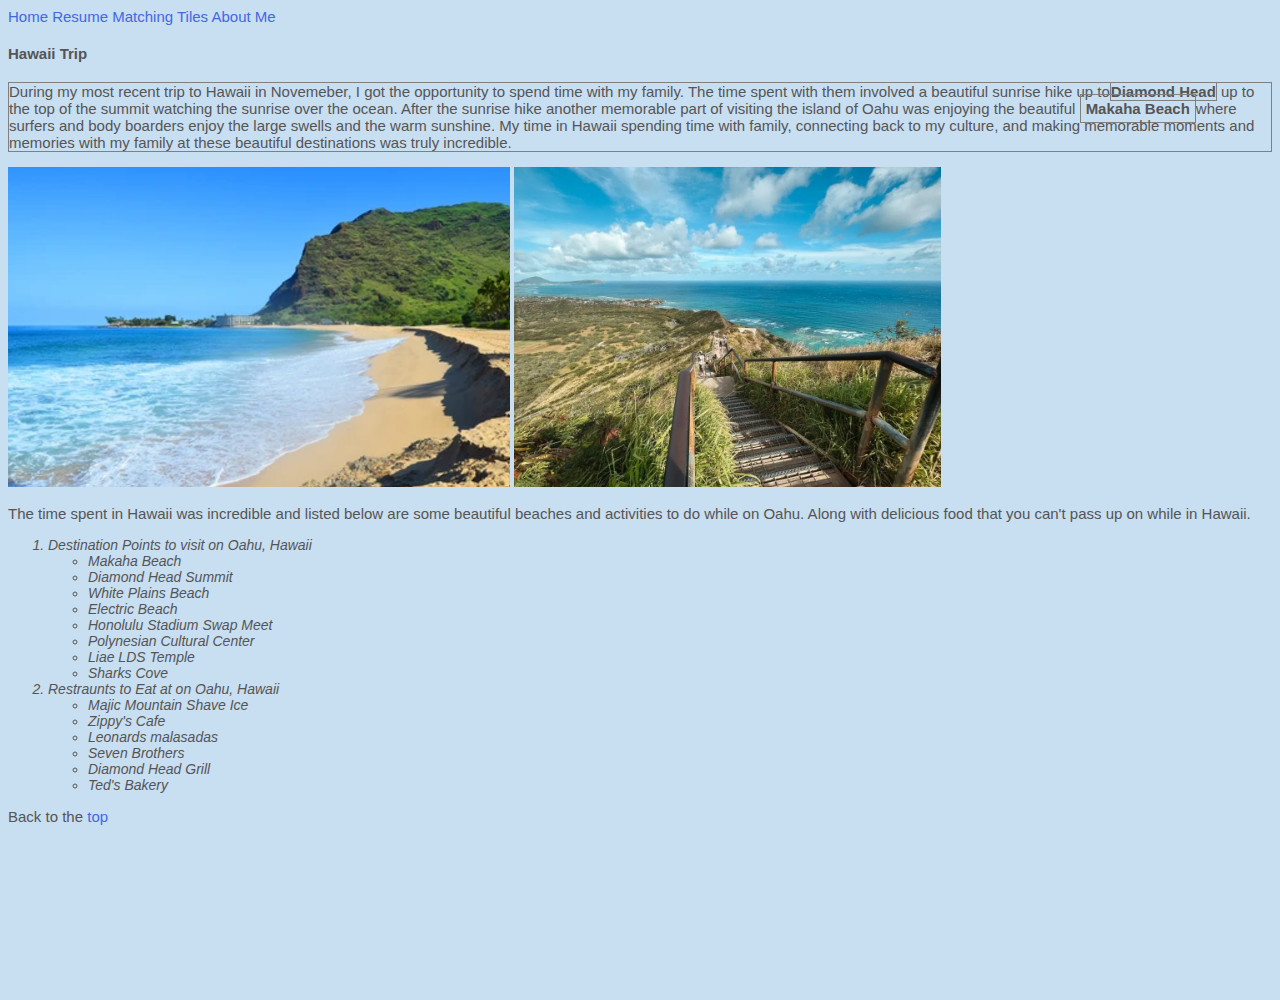
<file: Bootstrap/startbootstrap-landing-page-gh-pages/html/aboutme.html>
<!--Coment here
Megan Berrett
Section #002
December 4th, 2024
-->
<!DOCTYPE html>
<html lang="en">
<head>
    <meta charset="UTF-8">
    <meta name="viewport" content="width=device-width, initial-scale=1.0">
    <title>Travel HIghlights</title>
    <link rel="stylesheet" href="../styles/styles.css">
</head>
<body>
    <a href="../index.html" id="top">Home</a>
    <a href="resume.html">Resume</a>
    <a href="scratch.html">Matching Tiles</a>
    <a href="#">About Me</a>

    <h4>Hawaii Trip</h4>

    <p class="box1">During my most recent trip to Hawaii in Novemeber, I got the opportunity to spend time with my family.
    The time spent with them involved a beautiful sunrise hike up to<span class="bold box1">Diamond Head</span> up to the top of the summit watching the sunrise over the ocean.
    After the sunrise hike another memorable part of visiting the island of Oahu was enjoying the beautiful <span class="bold box1 box2">Makaha Beach</span>where surfers and body boarders enjoy the large swells and the warm sunshine.
    My time in Hawaii spending time with family, connecting back to my culture, and making memorable moments and memories with my family at these beautiful destinations was truly incredible. </p>

    <img src="../Images/Makaha Hawaii Beach.png" alt="Makaha Beach">
    <img src="../Images/Top of Diamond Head Summit Hike.webp" height="320" alt="Diamond Head Hike">

    <p>The time spent in Hawaii was incredible and listed below are some beautiful beaches and activities to do while on Oahu. Along with delicious food that you can't pass up on while in Hawaii. </p>

    <ol>
        <li>Destination Points to visit on Oahu, Hawaii
            <ul>
                <li>Makaha Beach</li>
                <li>Diamond Head Summit</li>
                <li>White Plains Beach</li>
                <li>Electric Beach</li>
                <li>Honolulu Stadium Swap Meet</li>
                <li>Polynesian Cultural Center</li>
                <li>Liae LDS Temple</li>
                <li>Sharks Cove</li>
            </ul>
        </li>
        <li>Restraunts to Eat at on Oahu, Hawaii
            <ul>
                <li>Majic Mountain Shave Ice</li>
                <li>Zippy's Cafe</li>
                <li>Leonards malasadas</li>
                <li>Seven Brothers</li>
                <li>Diamond Head Grill</li>
                <li>Ted's Bakery</li>
            </ul>
        </li>
    </ol>
    Back to the <a href="#top">top</a>
    <p>&nbsp;</p>
    <p>&nbsp;</p>
    <p>&nbsp;</p>
    <p>&nbsp;</p>
    <p>&nbsp;</p>
</body>
</html>
</file>
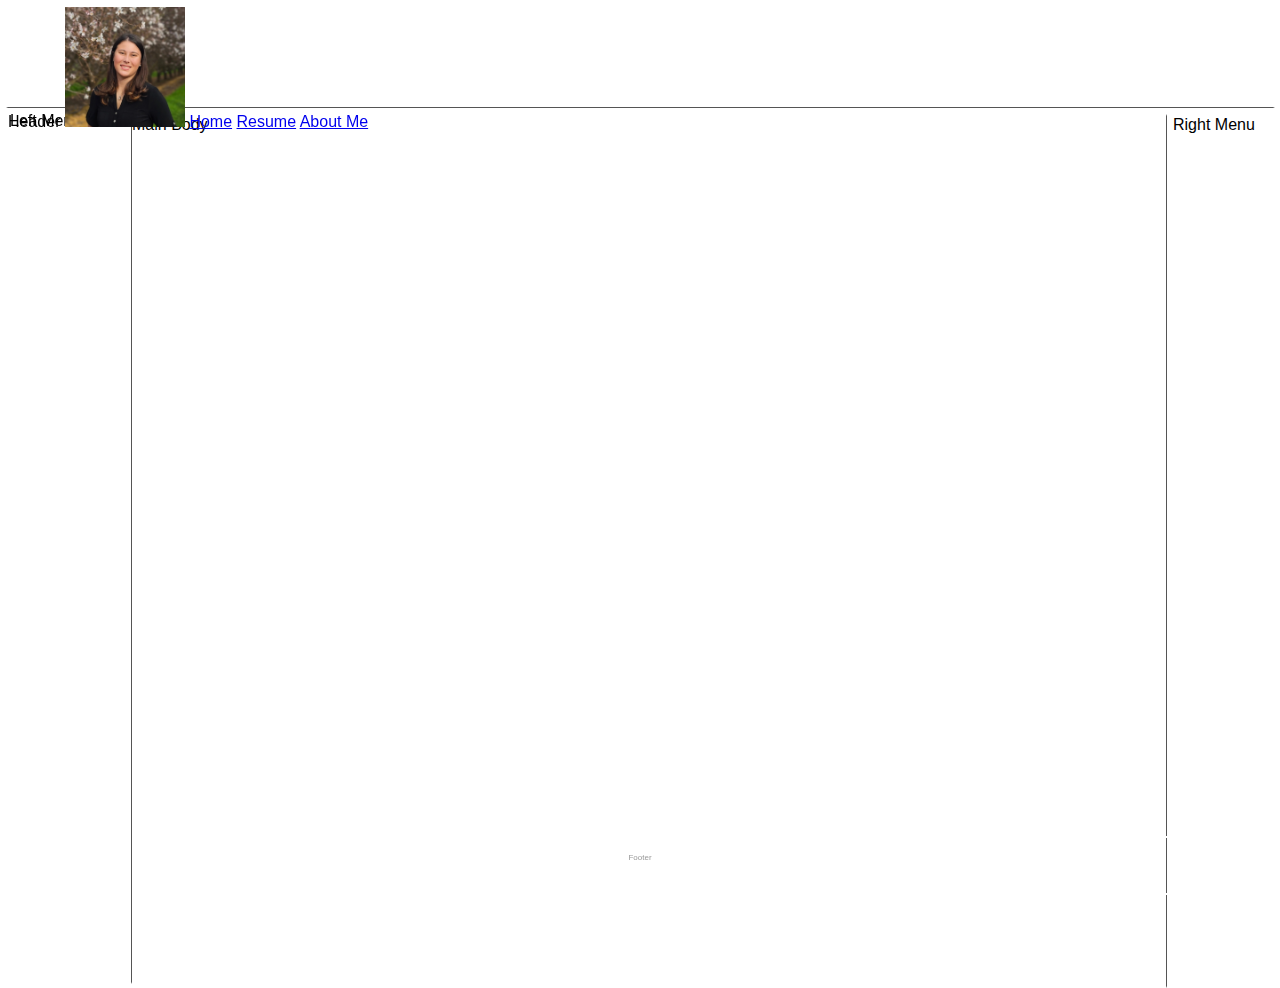
<file: Bootstrap/startbootstrap-landing-page-gh-pages/html/layout.html>
<!DOCTYPE html>
<html lang="en">
<head>
    <meta charset="UTF-8">
    <meta name="viewport" content="width=device-width, initial-scale=1.0">
    <title>Document</title>
    <link rel="stylesheet" href="../styles/layoutstyles.css">
</head>
<body>
    <div class="common header">Header
        <img src="../Images/1000015638.png" height="120" alt="Picture of Megan Berrett">
        <a href="../index.html" id="top">Home</a>
        <a href="#">Resume</a>
        <a href="aboutme.html">About Me</a><br>
    </div>
    <div class="common leftmenu">Left Menu</div>
    <div class="common mainbody">Main Body</div>
    <div class="common rightmenu">Right Menu</div>
    <div class="common footer">Footer</div>
</body>
</html>
</file>
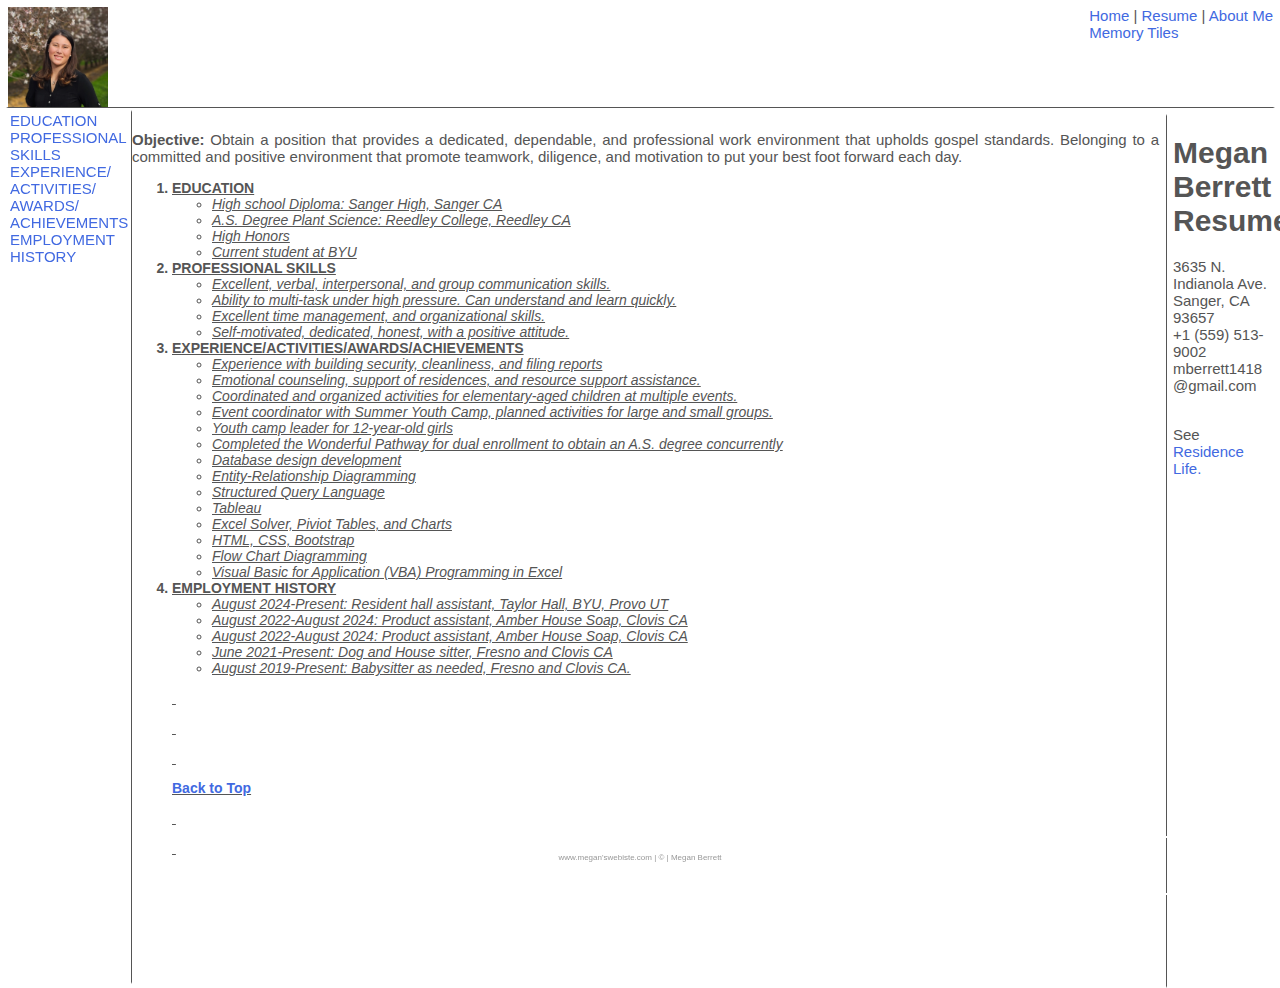
<file: Bootstrap/startbootstrap-landing-page-gh-pages/html/resume.html>
<!--Comment here
Megan Berrett
Section #002
December 4th, 2024
-->
<!DOCTYPE html>
<html lang="en">
<head>
    <meta charset="UTF-8">
    <meta name="viewport" content="width=device-width, initial-scale=1.0">
    <title>My Resume</title>
    <link rel="stylesheet" href="../styles/styles.css">
    <link rel="stylesheet" href="../styles/layoutstyles.css">
    <style>
       
    </style>

</head>
<body>
    <div class="common header">
        <img src="../Images/1000015638.png" height="100" alt="Picture of Megan Berrett"> 
        <span class="subheader">
        <a href="../index.html" id="top">Home</a> |
        <a href="#">Resume</a> |
        <a href="aboutme.html">About Me</a><br>
        <a href="scratch.html">Memory Tiles</a><br>
        


        </span>
    </div>
    <div class="common leftmenu">
        <a href="#edu">EDUCATION</a><br>
        <a href="#pro">PROFESSIONAL SKILLS</a><br>
        <a href="#exp">EXPERIENCE/
                    ACTIVITIES/
                    AWARDS/
                    ACHIEVEMENTS</a><br>
        <a href="#emp">EMPLOYMENT HISTORY</a><br>
    </div>
    <div class="common mainbody">
        <p class= "justify"> <span class="bold"> Objective:</span> Obtain a position that provides a dedicated, dependable, and professional work environment that upholds gospel standards. Belonging to a committed and positive environment that promote teamwork, diligence, and motivation to put your best foot forward each day.</p>
        <ol>
         <li id="edu" class="resumeListHeading underline">EDUCATION
             <ul>
                 <li>High school Diploma: Sanger High, Sanger CA</li>
                 <li>A.S. Degree Plant Science: Reedley College, Reedley CA</li>
                 <li>High Honors</li>
                 <li>Current student at BYU</li>
             </ul>
         </li>
         <li id="pro" class="resumeListHeading underline">PROFESSIONAL SKILLS
             <ul> 
                 <li>Excellent, verbal, interpersonal, and group communication skills. </li>
                 <li>Ability to multi-task under high pressure. Can understand and learn quickly.</li>
                 <li>Excellent time management, and organizational skills.</li>
                 <li>Self-motivated, dedicated, honest, with a positive attitude.</li>
             </ul>
         </li>
         <li id="exp" class="resumeListHeading underline"> EXPERIENCE/ACTIVITIES/AWARDS/ACHIEVEMENTS
             <ul>
                 <li>Experience with building security, cleanliness, and filing reports</li>
                 <li>Emotional counseling, support of residences, and resource support assistance.</li>
                 <li>Coordinated and organized activities for elementary-aged children at multiple events.</li>
                 <li>Event coordinator with Summer Youth Camp, planned activities for large and small groups.</li>
                 <li>Youth camp leader for 12-year-old girls</li>
                 <li>Completed the Wonderful Pathway for dual enrollment to obtain an A.S. degree concurrently</li>
                 <li>Database design development</li>
                 <li>Entity-Relationship Diagramming</li>
                 <li>Structured Query Language</li>
                 <li>Tableau</li>
                 <li>Excel Solver, Piviot Tables, and Charts</li>
                 <li>HTML, CSS, Bootstrap</li>
                 <li>Flow Chart Diagramming</li>
                 <li>Visual Basic for Application (VBA) Programming in Excel</li>
             </ul>
         </li>
         <li id="emp" class="resumeListHeading underline">EMPLOYMENT HISTORY
             <ul>
                 <li>August 2024-Present: Resident hall assistant, Taylor Hall, BYU, Provo UT</li>
                 <li>August 2022-August 2024: Product assistant, Amber House Soap, Clovis CA</li>
                 <li>August 2022-August 2024: Product assistant, Amber House Soap, Clovis CA</li>
                 <li>June 2021-Present: Dog and House sitter, Fresno and Clovis CA</li>
                 <li>August 2019-Present: Babysitter as needed, Fresno and Clovis CA.</li>
             </ul>
             <!--<p>&nbsp;</p>
             <p>&nbsp;</p>
             <p>&nbsp;</p>
             <p>&nbsp;</p>
             <p>&nbsp;</p>
             <p>&nbsp;</p>
             <p>&nbsp;</p>
             <p>&nbsp;</p>
             <p>&nbsp;</p>
             <p>&nbsp;</p>
             <p>&nbsp;</p>
             <p>&nbsp;</p> -->
             <!--<p>&nbsp;</p>
             <p>&nbsp;</p>
             <p>&nbsp;</p> 
             <p>&nbsp;</p>
             <p>&nbsp;</p> -->
             <p>&nbsp;</p>
             <p>&nbsp;</p>
             <p>&nbsp;</p>
             <a href="#top">Back to Top</a>
             <p>&nbsp;</p>
             <p>&nbsp;</p>
             
         </li>
        </ol>
    </div>

    <div class="common rightmenu">
        <h1>Megan Berrett Resume</h1>
        3635 N. Indianola Ave. <br>
        Sanger, CA 93657<br>
        +1 (559) 513-9002 <br>
        mberrett1418
        @gmail.com <br>
        <br>
        <p>
        See <a href="https://reslife.byu.edu/" target="Brigham Young University Residence Life" title="">Residence Life.</a>
        </p>
    </div>

    <div class="common footer">
www.megan'swebiste.com | &copy; | Megan Berrett
    </div>
<p>&nbsp;</p>
    
   

<!--Objective information-->
   
</body>
</html>
</file>
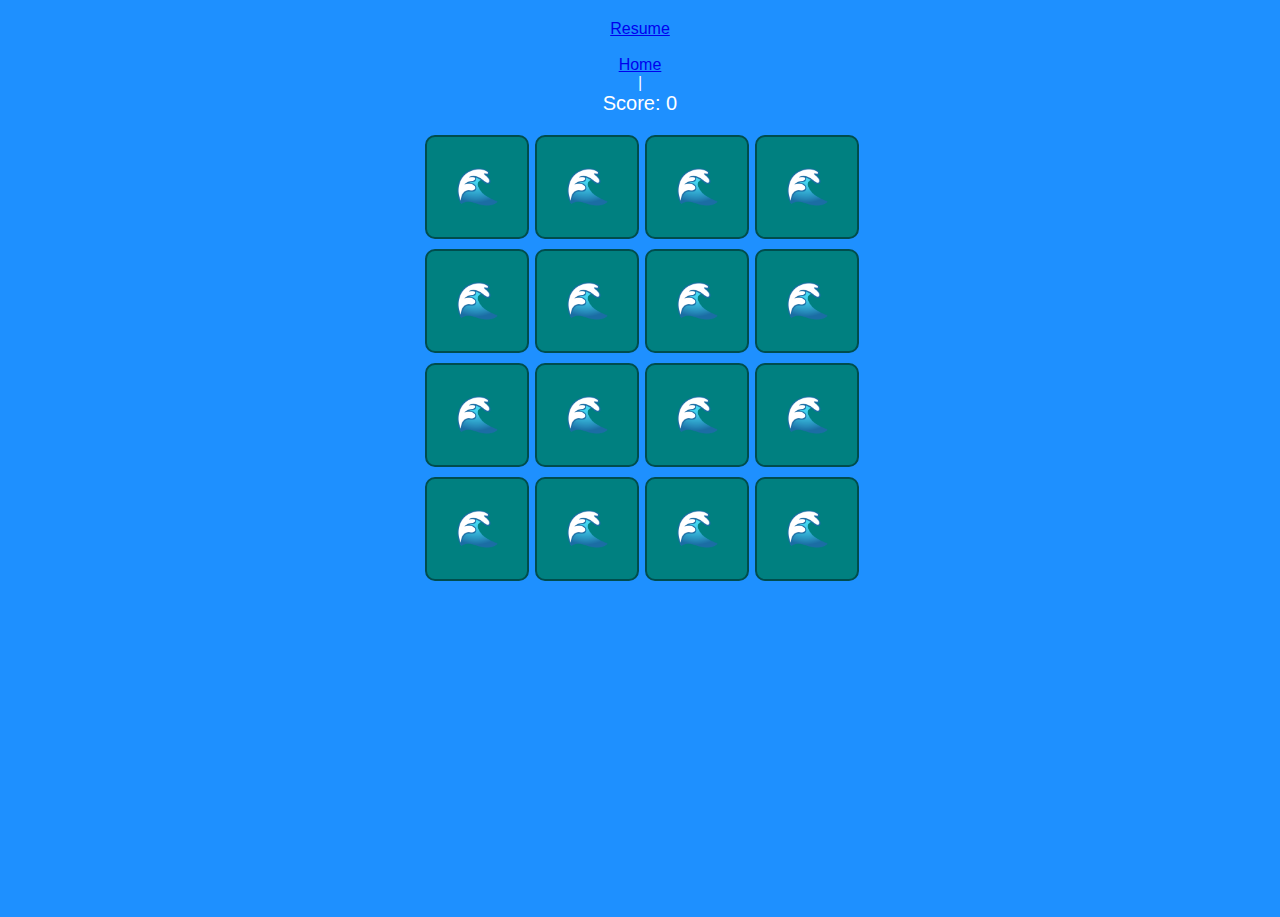
<file: Bootstrap/startbootstrap-landing-page-gh-pages/html/scratch.html>
<!DOCTYPE html>
<html lang="en">
<head>
    <meta charset="UTF-8">
    <meta name="viewport" content="width=device-width, initial-scale=1.0">
    <title>Mystery Tiles</title>
</head>
<body>
    <a href="aboutme.html">About Me</a><br>
    <a href="resume.html">Resume</a><br>
    <a href="../index.html" id="top">Home</a> |

    <!DOCTYPE html>
    <html lang="en">
    <head>
        <meta charset="UTF-8">
        <meta name="viewport" content="width=device-width, initial-scale=1.0">
        <title>Matching Tile Game - Sea Creatures</title>
        <style>
            body {
                margin: 0;
                display: flex;
                flex-direction: column;
                justify-content: center;
                align-items: center;
                height: 100vh;
                font-family: Arial, sans-serif;
                background-color: #1e90ff;
                color: white;
            }
    
            .game-container {
                display: grid;
                grid-template-columns: repeat(4, 100px);
                grid-gap: 10px;
            }
    
            .tile {
                width: 100px;
                height: 100px;
                background-color: #008080;
                display: flex;
                justify-content: center;
                align-items: center;
                font-size: 36px;
                color: white;
                border: 2px solid #004d4d;
                cursor: pointer;
                transition: transform 0.2s;
                border-radius: 10px;
            }
    
            .tile.flipped {
                background-color: #e0ffff;
                color: #000;
                cursor: default;
                transform: rotateY(180deg);
            }
    
            .tile.matched {
                background-color: #00fa9a;
                color: white;
                cursor: default;
            }
    
            .score {
                margin-bottom: 20px;
                font-size: 20px;
            }
        </style>
    </head>
    <body>
        <div class="score">Score: 0</div>
        <div class="game-container"></div>
        <script>
            const gameContainer = document.querySelector('.game-container');
            const scoreDisplay = document.querySelector('.score');
    
            // Sea creature icons
            const seaCreatures = ['🐙', '🐠', '🦀', '🐬', '🦈', '🐢', '🦑', '🐡'];
            let tiles = [...seaCreatures, ...seaCreatures];
            tiles.sort(() => Math.random() - 0.5);
    
            let flippedTiles = [];
            let matchedTiles = 0;
            let score = 0;
    
            // Create tile elements
            tiles.forEach((icon, index) => {
                const tile = document.createElement('div');
                tile.classList.add('tile');
                tile.dataset.icon = icon;
                tile.dataset.index = index;
                tile.innerHTML = '&#x1F30A;'; // Default "hidden" state (wave emoji)
                tile.addEventListener('click', flipTile);
                gameContainer.appendChild(tile);
            });
    
            function flipTile() {
                if (flippedTiles.length === 2 || this.classList.contains('flipped') || this.classList.contains('matched')) {
                    return;
                }
    
                this.classList.add('flipped');
                this.innerHTML = this.dataset.icon;
                flippedTiles.push(this);
    
                if (flippedTiles.length === 2) {
                    checkMatch();
                }
            }
    
            function checkMatch() {
                const [tile1, tile2] = flippedTiles;
                if (tile1.dataset.icon === tile2.dataset.icon) {
                    tile1.classList.add('matched');
                    tile2.classList.add('matched');
                    matchedTiles += 2;
                    score += 10;
                    checkWin();
                } else {
                    setTimeout(() => {
                        tile1.classList.remove('flipped');
                        tile2.classList.remove('flipped');
                        tile1.innerHTML = '&#x1F30A;';
                        tile2.innerHTML = '&#x1F30A;';
                    }, 1000);
                    score -= 5;
                }
                flippedTiles = [];
                updateScore();
            }
    
            function updateScore() {
                scoreDisplay.textContent = `Score: ${score}`;
            }
    
            function checkWin() {
                if (matchedTiles === tiles.length) {
                    setTimeout(() => {
                        alert(`Congratulations! You matched all sea creatures with a score of ${score}!`);
                        resetGame();
                    }, 500);
                }
            }
    
            function resetGame() {
                gameContainer.innerHTML = '';
                flippedTiles = [];
                matchedTiles = 0;
                score = 0;
                updateScore();
                tiles.sort(() => Math.random() - 0.5);
                tiles.forEach((icon, index) => {
                    const tile = document.createElement('div');
                    tile.classList.add('tile');
                    tile.dataset.icon = icon;
                    tile.dataset.index = index;
                    tile.innerHTML = '&#x1F30A;';
                    tile.addEventListener('click', flipTile);
                    gameContainer.appendChild(tile);
                });
            }
        </script>
    </body>
    </html>
</body>
</html>
<br>

<iframe width="560" height="315" src="https://www.youtube.com/embed/MSqiSnFSZZo?si=k02huuX9E-VEaJPI" title="YouTube video player" frameborder="0" allow="accelerometer; autoplay; clipboard-write; encrypted-media; gyroscope; picture-in-picture; web-share" referrerpolicy="strict-origin-when-cross-origin" allowfullscreen></iframe>
<br>
<iframe width="560" height="315" src="https://www.youtube.com/embed/5CbRcgWfJlo?si=UIIDhD10A-Q88UAo" title="YouTube video player" frameborder="0" allow="accelerometer; autoplay; clipboard-write; encrypted-media; gyroscope; picture-in-picture; web-share" referrerpolicy="strict-origin-when-cross-origin" allowfullscreen></iframe>
</file>
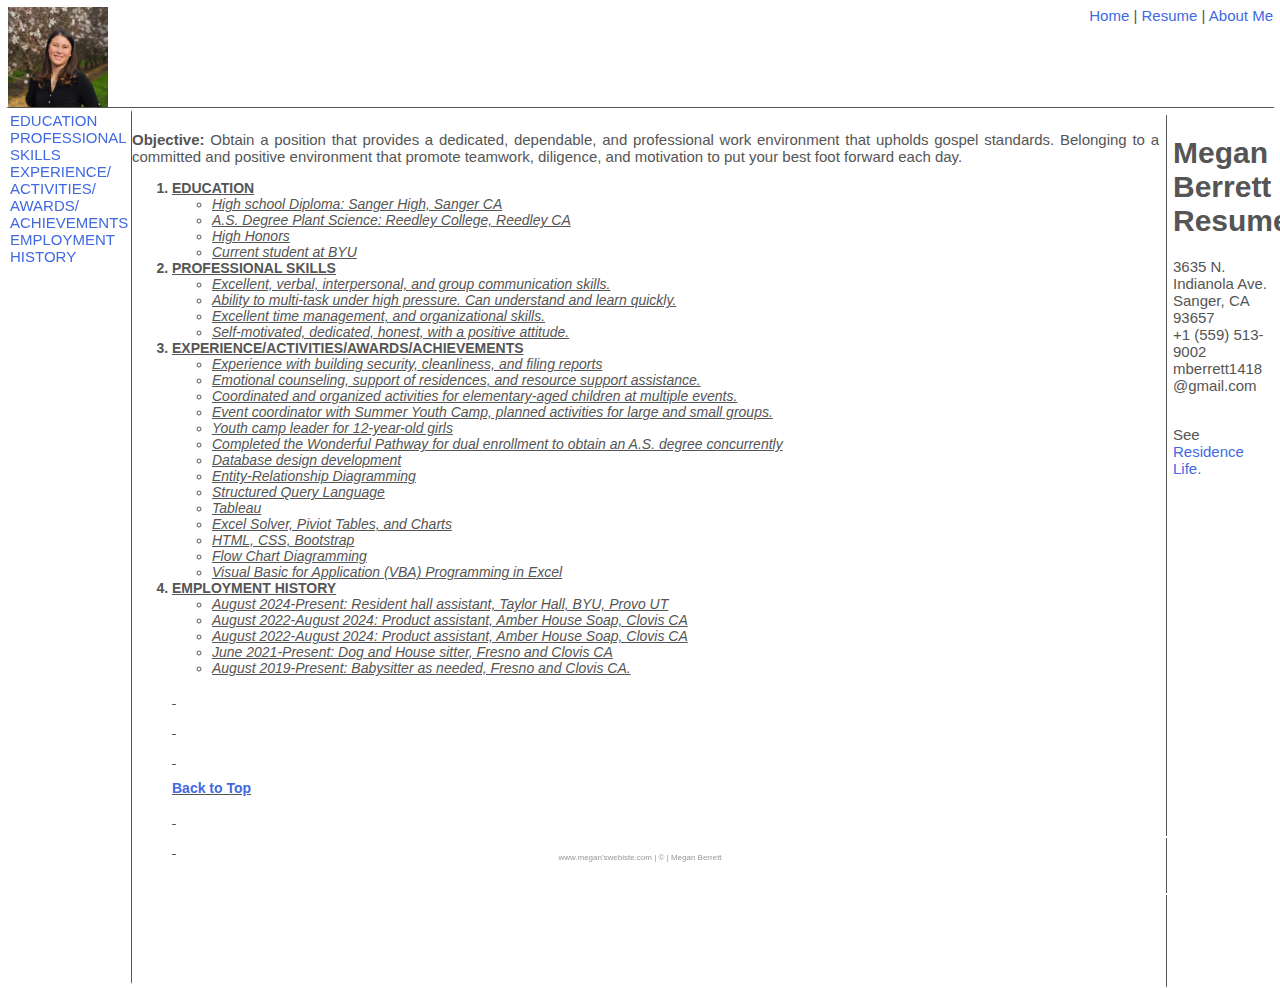
<file: Bootstrap/startbootstrap-landing-page-gh-pages/Images/My Resume.html>
<!DOCTYPE html>
<!-- saved from url=(0081)file:///C:/Users/mberr/OneDrive/Desktop/IS%20201%20Web%20Project/html/resume.html -->
<html lang="en"><head><meta http-equiv="Content-Type" content="text/html; charset=UTF-8">
    
    <meta name="viewport" content="width=device-width, initial-scale=1.0">
    <title>My Resume</title>
    <link rel="stylesheet" href="./My Resume_files/styles.css">
    <link rel="stylesheet" href="./My Resume_files/layoutstyles.css">
    <style>
       
    </style>

</head>
<body>
    <div class="common header">
        <img src="./My Resume_files/1000015638.png" height="100" alt="Picture of Megan Berrett"> 
        <span class="subheader">
        <a href="file:///C:/Users/mberr/OneDrive/Desktop/IS%20201%20Web%20Project/index.html" id="top">Home</a> |
        <a href="file:///C:/Users/mberr/OneDrive/Desktop/IS%20201%20Web%20Project/html/resume.html#">Resume</a> |
        <a href="file:///C:/Users/mberr/OneDrive/Desktop/IS%20201%20Web%20Project/html/aboutme.html">About Me</a><br>
        </span>
    </div>
    <div class="common leftmenu">
        <a href="file:///C:/Users/mberr/OneDrive/Desktop/IS%20201%20Web%20Project/html/resume.html#edu">EDUCATION</a><br>
        <a href="file:///C:/Users/mberr/OneDrive/Desktop/IS%20201%20Web%20Project/html/resume.html#pro">PROFESSIONAL SKILLS</a><br>
        <a href="file:///C:/Users/mberr/OneDrive/Desktop/IS%20201%20Web%20Project/html/resume.html#exp">EXPERIENCE/
                    ACTIVITIES/
                    AWARDS/
                    ACHIEVEMENTS</a><br>
        <a href="file:///C:/Users/mberr/OneDrive/Desktop/IS%20201%20Web%20Project/html/resume.html#emp">EMPLOYMENT HISTORY</a><br>
    </div>
    <div class="common mainbody">
        <p class="justify"> <span class="bold"> Objective:</span> Obtain a position that provides a dedicated, dependable, and professional work environment that upholds gospel standards. Belonging to a committed and positive environment that promote teamwork, diligence, and motivation to put your best foot forward each day.</p>
        <ol>
         <li id="edu" class="resumeListHeading underline">EDUCATION
             <ul>
                 <li>High school Diploma: Sanger High, Sanger CA</li>
                 <li>A.S. Degree Plant Science: Reedley College, Reedley CA</li>
                 <li>High Honors</li>
                 <li>Current student at BYU</li>
             </ul>
         </li>
         <li id="pro" class="resumeListHeading underline">PROFESSIONAL SKILLS
             <ul> 
                 <li>Excellent, verbal, interpersonal, and group communication skills. </li>
                 <li>Ability to multi-task under high pressure. Can understand and learn quickly.</li>
                 <li>Excellent time management, and organizational skills.</li>
                 <li>Self-motivated, dedicated, honest, with a positive attitude.</li>
             </ul>
         </li>
         <li id="exp" class="resumeListHeading underline"> EXPERIENCE/ACTIVITIES/AWARDS/ACHIEVEMENTS
             <ul>
                 <li>Experience with building security, cleanliness, and filing reports</li>
                 <li>Emotional counseling, support of residences, and resource support assistance.</li>
                 <li>Coordinated and organized activities for elementary-aged children at multiple events.</li>
                 <li>Event coordinator with Summer Youth Camp, planned activities for large and small groups.</li>
                 <li>Youth camp leader for 12-year-old girls</li>
                 <li>Completed the Wonderful Pathway for dual enrollment to obtain an A.S. degree concurrently</li>
                 <li>Database design development</li>
                 <li>Entity-Relationship Diagramming</li>
                 <li>Structured Query Language</li>
                 <li>Tableau</li>
                 <li>Excel Solver, Piviot Tables, and Charts</li>
                 <li>HTML, CSS, Bootstrap</li>
                 <li>Flow Chart Diagramming</li>
                 <li>Visual Basic for Application (VBA) Programming in Excel</li>
             </ul>
         </li>
         <li id="emp" class="resumeListHeading underline">EMPLOYMENT HISTORY
             <ul>
                 <li>August 2024-Present: Resident hall assistant, Taylor Hall, BYU, Provo UT</li>
                 <li>August 2022-August 2024: Product assistant, Amber House Soap, Clovis CA</li>
                 <li>August 2022-August 2024: Product assistant, Amber House Soap, Clovis CA</li>
                 <li>June 2021-Present: Dog and House sitter, Fresno and Clovis CA</li>
                 <li>August 2019-Present: Babysitter as needed, Fresno and Clovis CA.</li>
             </ul>
             <!--<p>&nbsp;</p>
             <p>&nbsp;</p>
             <p>&nbsp;</p>
             <p>&nbsp;</p>
             <p>&nbsp;</p>
             <p>&nbsp;</p>
             <p>&nbsp;</p>
             <p>&nbsp;</p>
             <p>&nbsp;</p>
             <p>&nbsp;</p>
             <p>&nbsp;</p>
             <p>&nbsp;</p> -->
             <!--<p>&nbsp;</p>
             <p>&nbsp;</p>
             <p>&nbsp;</p> 
             <p>&nbsp;</p>
             <p>&nbsp;</p> -->
             <p>&nbsp;</p>
             <p>&nbsp;</p>
             <p>&nbsp;</p>
             <a href="file:///C:/Users/mberr/OneDrive/Desktop/IS%20201%20Web%20Project/html/resume.html#top">Back to Top</a>
             <p>&nbsp;</p>
             <p>&nbsp;</p>
             
         </li>
        </ol>
    </div>

    <div class="common rightmenu">
        <h1>Megan Berrett Resume</h1>
        3635 N. Indianola Ave. <br>
        Sanger, CA 93657<br>
        +1 (559) 513-9002 <br>
        mberrett1418
        @gmail.com <br>
        <br>
        <p>
        See <a href="https://reslife.byu.edu/" target="Brigham Young University Residence Life" title="">Residence Life.</a>
        </p>
    </div>

    <div class="common footer">
www.megan'swebiste.com | © | Megan Berrett
    </div>
<p>&nbsp;</p>
    
   

<!--Objective information-->
   

</body></html>
</file>
<file: Bootstrap/startbootstrap-landing-page-gh-pages/styles/styles.css>
body{
    font-family: Arial, Helvetica, sans-serif;
    font-size: 15px;
    color: #555555;
    background-color: rgb(200, 222, 241);
}
li{
    font-size: 14px;
    font-style: italic;
    font-weight: normal;
}
a{color: royalblue;
text-decoration:none;
}
a:hover {
    text-decoration: underline;
    font-weight: bold;
    font-size: 18px; 
}
a:visited {
    color: blue;
}

.resumeListHeading{
    font-weight: bold;
    font-style: normal;
}
.underline{text-decoration: underline;}
.bold{font-weight: bold;}
.justify{text-align: justify;}

.hawaiibg {
    background-image: url('../Images/Hawaii\ Background\ Image.jpg');
    background-position: top left;
    /*background-repeat: ; */
}

.box1{
    border-width: 1px;
    border-style: solid;
    border-color: gray;

    border: 1px solid gray;
}
.box2{
    padding: 5px;
}
.box3{
    margin: 10px;
}
</file>
<file: Bootstrap/startbootstrap-landing-page-gh-pages/styles/layoutstyles.css>
body{
    background-color: white;
    font-family: Verdana, Geneva, Tahoma, sans-serif;
}

.common {
    /* background-color: #cccccc; */
    border: 2px solid white;
    position: absolute;
}

.header{
    top: 5px;
    left: 6px;
    right: 5px;
    height: 100px;
    z-index: 2;
    border-bottom: solid 1px #555555;
}

.leftmenu{
    top: 110px;
    left: 8px;
    width: 121px;
    height: 870px;
    z-index: 1;
    border-right: solid 1px #555555;
    border
    padding-top: 20px;
    
}

.mainbody{
    top: 114px;
    left: 130px;
    right: 114px;
    bottom: 39px;
    padding-right: 5px;
}

.rightmenu{
    top: 114px;
    right: 5px;
    width: 100px;
    height: 870px;
    bottom: 150px;
    border-left: solid 1px #555555;
    padding-left: 6px;
}

.footer{
    bottom: 5px;
    left: 5px;
    right: 5px;
    height: 25px;
    font-size: 8px;
    color: #999999;
    text-align: center;
    padding: 15px;
    position: fixed;
}

.subheader {
    float: right;
}
</file>
<file: Bootstrap/startbootstrap-landing-page-gh-pages/Images/My Resume_files/styles.css>
body{
    font-family: Arial, Helvetica, sans-serif;
    font-size: 15px;
    color: #555555;
    background-color: rgb(200, 222, 241);
}
li{
    font-size: 14px;
    font-style: italic;
    font-weight: normal;
}
a{color: royalblue;
text-decoration:none;
}
a:hover {
    text-decoration: underline;
    font-weight: bold;
    font-size: 18px; 
}
a:visited {
    color: blue;
}

.resumeListHeading{
    font-weight: bold;
    font-style: normal;
}
.underline{text-decoration: underline;}
.bold{font-weight: bold;}
.justify{text-align: justify;}

.hawaiibg {
    background-image: url('../Images/Hawaii\ Background\ Image.jpg');
    background-position: top left;
    /*background-repeat: ; */
}

.box1{
    border-width: 1px;
    border-style: solid;
    border-color: gray;

    border: 1px solid gray;
}
.box2{
    padding: 5px;
}
.box3{
    margin: 10px;
}
</file>
<file: Bootstrap/startbootstrap-landing-page-gh-pages/Images/My Resume_files/layoutstyles.css>
body{
    background-color: white;
    font-family: Verdana, Geneva, Tahoma, sans-serif;
}

.common {
    /* background-color: #cccccc; */
    border: 2px solid white;
    position: absolute;
}

.header{
    top: 5px;
    left: 6px;
    right: 5px;
    height: 100px;
    z-index: 2;
    border-bottom: solid 1px #555555;
}

.leftmenu{
    top: 110px;
    left: 8px;
    width: 121px;
    height: 870px;
    z-index: 1;
    border-right: solid 1px #555555;
    border
    padding-top: 20px;
    
}

.mainbody{
    top: 114px;
    left: 130px;
    right: 114px;
    bottom: 39px;
    padding-right: 5px;
}

.rightmenu{
    top: 114px;
    right: 5px;
    width: 100px;
    height: 870px;
    bottom: 150px;
    border-left: solid 1px #555555;
    padding-left: 6px;
}

.footer{
    bottom: 5px;
    left: 5px;
    right: 5px;
    height: 25px;
    font-size: 8px;
    color: #999999;
    text-align: center;
    padding: 15px;
    position: fixed;
}

.subheader {
    float: right;
}
</file>
